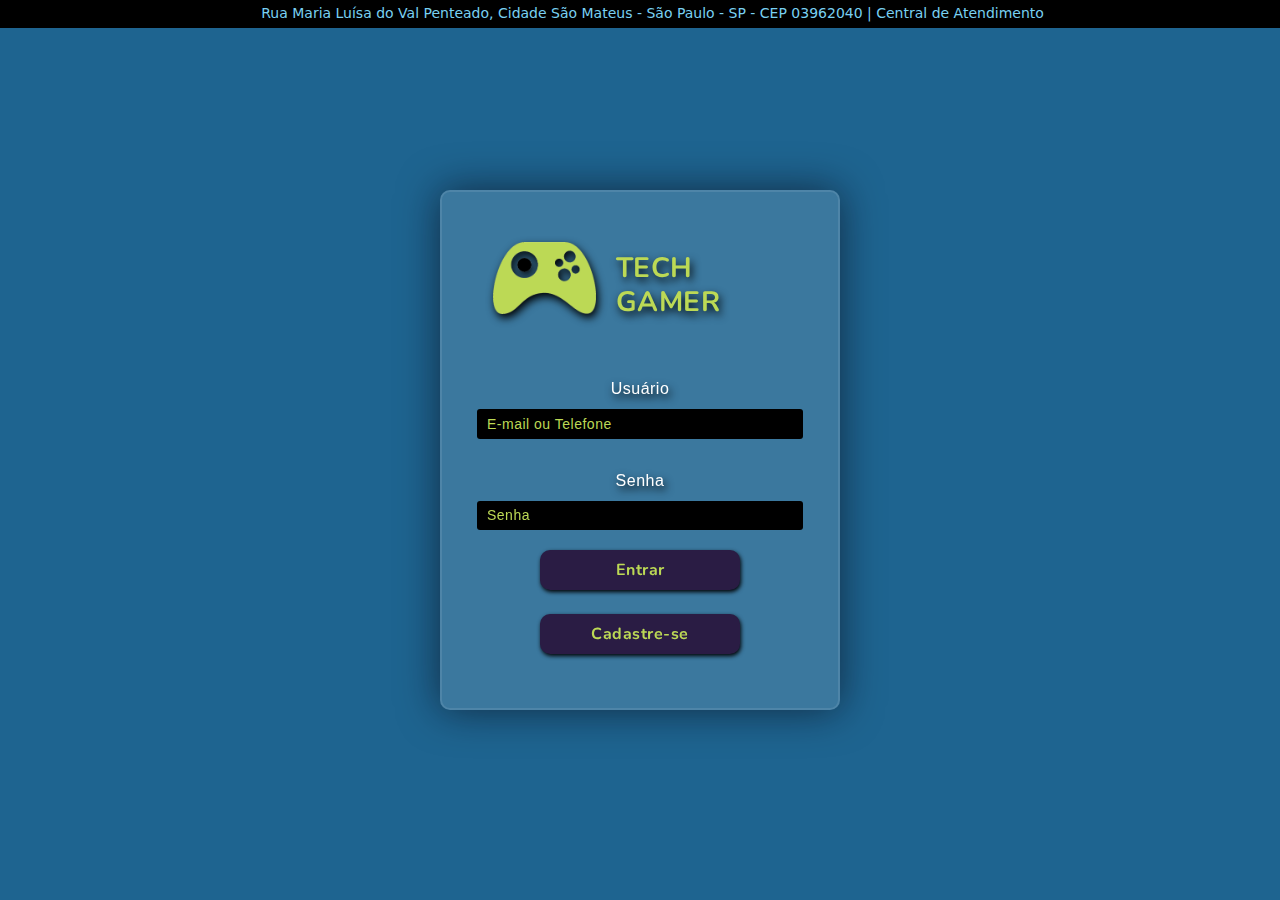
<file: login.html>
<!DOCTYPE html>
<html lang="pt">

<head>
    <meta charset="utf-8">
    <meta name="viewport" content="width=device-width, initial-scale=1">
    <title>TECH GAMER - A sua loja de games!</title>

    <!--Bootstrap Style Link-->
    <link href="/css/bootstrap.css" rel="stylesheet">

    <!--Font Awesome Style Link-->
    <link rel="stylesheet" href="https://cdnjs.cloudflare.com/ajax/libs/font-awesome/6.2.1/css/all.min.css"
        integrity="sha512-MV7K8+y+gLIBoVD59lQIYicR65iaqukzvf/nwasF0nqhPay5w/9lJmVM2hMDcnK1OnMGCdVK+iQrJ7lzPJQd1w=="
        crossorigin="anonymous" referrerpolicy="no-referrer" />

    <!--Style Link-->
    <link href="/css/login.css" rel="stylesheet">

    <!--Swiper Style Link-->
    <link rel="stylesheet" href="/css/swiper-bundle.css" />


</head>

<body class="bg-secondary">

    <div class="container-fluid bg-black position-relative pb-1 d-flex align-items-center justify-content-between">
        <a class="text-primary text-center justify-content-center" id="address"
            href="https://www.google.com/maps/place/Rua+Maria+Lu%C3%ADsa+do+Val+Penteado+-+Cidade+S%C3%A3o+Mateus,+S%C3%A3o+Paulo+-+SP,+03962-040/@-23.6080206,-46.4849595,17z/data=!3m1!4b1!4m5!3m4!1s0x94ce67d5d61891c1:0x4d350796728b73b4!8m2!3d-23.6080206!4d-46.4827708"
            target="_blank">
            <p class="text-center">Rua Maria Luísa do
                Val
                Penteado, Cidade
                São Mateus - São Paulo - SP - CEP 03962040 | Central de Atendimento</p>
        </a>
        <div class="icons-top">
            <a href="#"><i class="fa-brands fa-facebook px-1"></i></a>
            <a href="#"><i class="fa-brands fa-instagram px-1"></i></a>
            <a href="#"><i class="fa-brands fa-whatsapp px-1"></i></a>
            <a href="#"><i class="fa-solid fa-envelope px-1"></i></a>
        </div>
    </div>

    <section id="section-login">
        <div class="container-fluid p-5 d-flex flex-column align-items-center justify-content-center">
            <form method="post" action="" id="login" class="d-flex flex-column justify-content-center align-items-center">
                <a class="logo" href="index.html">
                    <img class="logoimg img-fluid mx-3" src="/img/icons/console_green.png">
                    <h3 class="title text-success px-1">TECH GAMER</h3>
                </a>
                <label for="username">Usuário</label>
                <input name="name" class="bg-black border-1" type="text" placeholder="E-mail ou Telefone" id="username" required>

                <label for="password">Senha</label>
                <input name="pass" class="bg-black" type="password" placeholder="Senha" id="password" required>

                <input type="button" class="btn-purple" id="btn-login" value="Entrar">

                <input type="button" class="btn-purple" id="btn-sign" value="Cadastre-se">

            </form>
        </div>
    </section>

    <section id="section-sign">
        <div class="container-fluid p-5 d-flex flex-column align-items-center justify-content-center">
            <form method="post" action="" id="sign" class="d-flex flex-column justify-content-center align-items-center">
                <a class="logo" href="index.html">
                    <img class="logoimg img-fluid mx-3" src="/img/icons/console_green.png">
                    <h3 class="title text-success px-1">TECH GAMER</h3>
                </a>
                <label for="username">Usuário</label>
                <input name="username" class="bg-black" type="text" placeholder="ex. nome de usuario" id="username" required>
        
                <label for="email">E-mail</label>
                <input name="email" class="bg-black" type="email" placeholder="seu@email.com.br" id="email" required>
        
                <label for="password">Senha</label>
                <input name="password" class="bg-black" type="password" placeholder="mínimo de 6 caracteres" id="password" required>
        
                <input type="button" value="Cadastrar" class="btn-purple" id="btn-login" onclick="signIn()">
            </form>
        </div>
    </section>


    <!--Boostrap Script Link-->
    <script src="/js/bootstrap.bundle.js"></script>

    <!-- Main JS -->

    <script src="/js/main.js"></script>
    <script src="/js/jquery.js"></script>
    <script src="/js/jquery-script.js"></script>

</body>

</html>
</file>
<file: css/login.css>
@import url('https://fonts.googleapis.com/css2?family=Nunito:wght@300;400;700;900&display=swap');

#address {
    width: 82%;
    height: 2vh;
    margin-left: 10%;
    text-decoration: none;
    transition: all 0.3s ease-in-out;
}

#address p {
    font-size: 14px;
}

@media screen and (max-width: 1160px) {
    #address {
        width: 70%;
        height: 8vh;
        padding-top: 2%;
    }
}

@media screen and (max-width: 1030px) {
    #address {
        height: 11vh;
        margin-left: 4%;
        padding-top: 1%;
    }
}

#address p:hover {
    color: #bcd955;
}

.icons-top i {
    color: #bcd955;
    transition: all 0.3s ease-in-out;
}

.icons-top i:hover {
    color: #1E6490;
    transform: scale(1.2);
}

.logo {
    text-decoration: none;
    display: flex;
    transition: all 0.3s ease-in-out;
    filter: drop-shadow(2px 4px 4px #000000);
}

@media screen and (max-width: 1320px) {
    .logo {
        padding-bottom: 20px;
    }
}

.logo h3 {
    padding-top: 10px;
}

.logo:hover {
    transform: scale(1.1);
}

@media screen and (min-width: 1600px) {
    .logo h3 {
        padding-top: 5%;
        font-size: 2em;
    }
}

.logoimg {
    height: 8vh;
}

@media screen and (min-width: 1600px) {
    .logoimg {
        width: 6vw;
    }
}

.title {
    font-family: Nunito;
    font-weight: bold;
}

.title-primary {
    font-family: Nunito;
    font-weight: bold;
    filter: drop-shadow(3px 4px 4px rgba(255, 255, 255, 0.25));

}

#section-login {
    display: initial;
}

#section-sign {
    display: none;
}

form {
    height: 520px;
    width: 400px;
    background-color: rgba(255, 255, 255, 0.13);
    position: absolute;
    transform: translate(-50%, -50%);
    top: 50%;
    left: 50%;
    border-radius: 10px;
    backdrop-filter: blur(10px);
    border: 2px solid rgba(255, 255, 255, 0.1);
    box-shadow: 0 0 40px rgba(8, 7, 16, 0.6);
    padding: 50px 35px;
}

form * {
    font-family: 'Poppins', sans-serif;
    color: #6DBFF2;
    letter-spacing: 0.5px;
    outline: none;
    border: none;
}

@media screen and (max-width: 1130px) {
    form {
        margin-top: 5%;
    }
}

label {
    display: block;
    margin-top: 30px;
    font-size: 16px;
    color: #fff;

    filter: drop-shadow(2px 4px 4px #000000);
}

input {
    display: block;
    height: 50px;
    width: 100%;
    background-color: rgba(255, 255, 255, 0.07);
    border-radius: 3px;
    padding: 0 10px;
    margin-top: 8px;
    font-size: 14px;
}

input[type=button] {
    font-size: 16px;
}

::placeholder {
    color: #bcd955;
}

.btn-purple {
    width: 200px;
    padding: 8px;
    margin: 4px;
    margin-top: 20px;
    border: 0;
    border-radius: 10px;
    background-color: #2A1C44;
    color: #bcd955;
    font-family: Nunito;
    font-weight: Bold;
    filter: drop-shadow(1px 2px 2px #000000);
    transition: all 0.3s ease-in-out;
}

.btn-purple:hover {
    background-color: #bcd955;
    color: #2A1C44;
    transform: scale(1.1);
}
</file>
